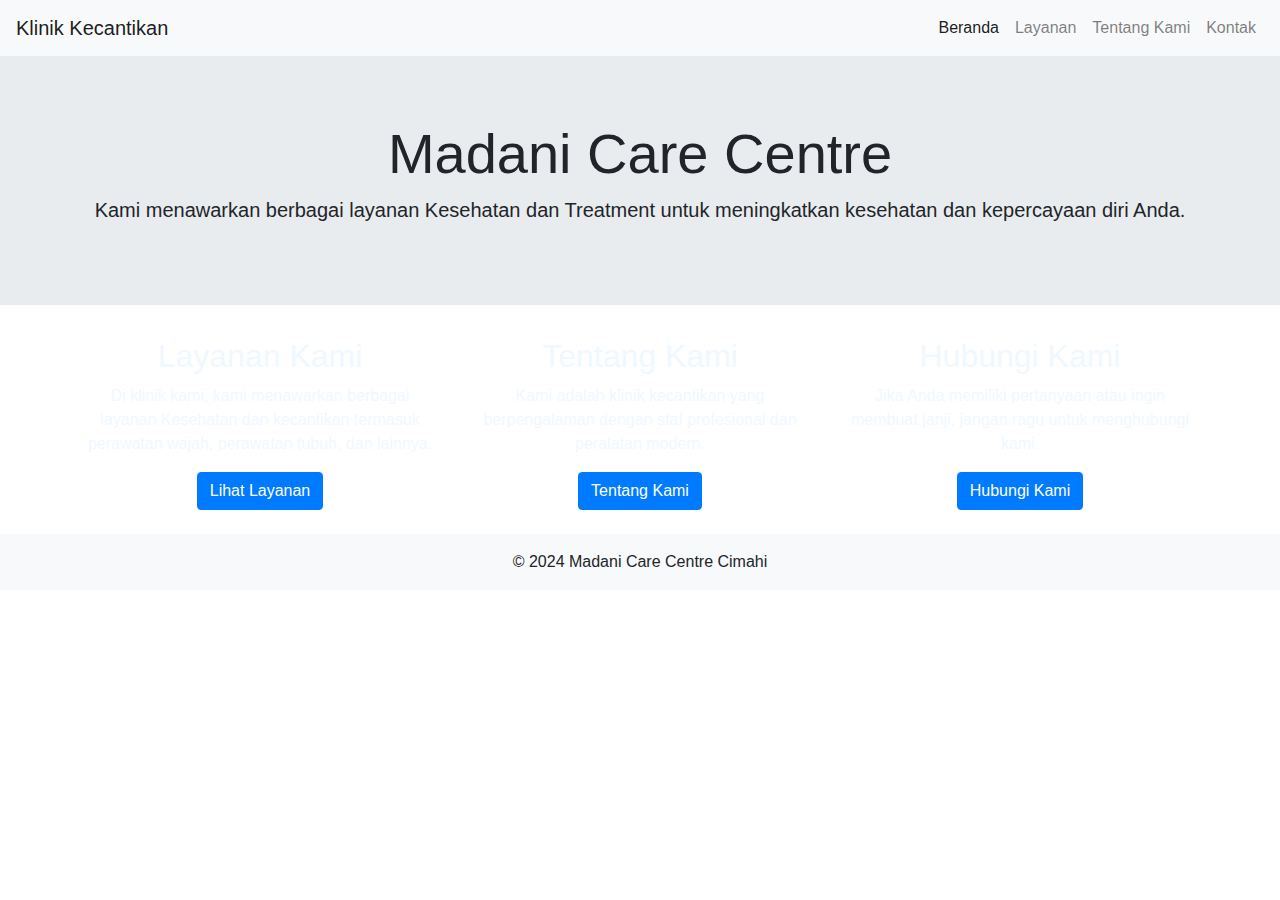
<file: index.html>
<!DOCTYPE html>
<html lang="en">
  <head>
    <meta charset="UTF-8" />
    <meta name="viewport" content="width=device-width, initial-scale=1.0" />
    <title>Klinik Kecantikan</title>
    <link
      rel="stylesheet"
      href="https://maxcdn.bootstrapcdn.com/bootstrap/4.5.2/css/bootstrap.min.css"/>
      <link rel="stylesheet" href="style.css">
    <style>
  
    </style>
  </head>
  <body>
    <!-- Navbar -->
    <nav class="navbar navbar-expand-lg navbar-light bg-light">
      <a class="navbar-brand" href="#">Klinik Kecantikan</a>
      <button
        class="navbar-toggler"
        type="button"
        data-toggle="collapse"
        data-target="#navbarSupportedContent"
        aria-controls="navbarSupportedContent"
        aria-expanded="false"
        aria-label="Toggle navigation"
      >
        <span class="navbar-toggler-icon"></span>
      </button>

      <div class="collapse navbar-collapse" id="navbarSupportedContent">
        <ul class="navbar-nav ml-auto">
          <li class="nav-item active">
            <a class="nav-link" href="index.html">Beranda</a>
          </li>
          <li class="nav-item">
            <a class="nav-link" href="index1.html">Layanan</a>
          </li>
          <li class="nav-item">
            <a class="nav-link" href="index2.html">Tentang Kami</a>
          </li>
          <li class="nav-item">
            <a class="nav-link" href="index3.html">Kontak</a>
          </li>
        </ul>
      </div>
    </nav>

    <!-- Jumbotron -->
    <div class="jumbotron jumbotron-fluid">
      <div class="container">
        <h1 class="display-4">Madani Care Centre</h1>
        <p class="lead">
          Kami menawarkan berbagai layanan Kesehatan dan Treatment untuk meningkatkan kesehatan dan
          kepercayaan diri Anda.
        </p>
      </div>
    </div>

    <!-- Konten -->
    <div class="container">
      <div class="row">
        <div class="col-md-4">
          <h2>Layanan Kami</h2>
          <p>
            Di klinik kami, kami menawarkan berbagai layanan Kesehatan dan kecantikan termasuk
            perawatan wajah, perawatan tubuh, dan lainnya.
          </p>
          <a href="index1.html" class="btn btn-primary">Lihat Layanan</a>
        </div>
        <div class="col-md-4">
          <h2>Tentang Kami</h2>
          <p>
            Kami adalah klinik kecantikan yang berpengalaman dengan staf
            profesional dan peralatan modern.
          </p>
          <a href="index2.html" class="btn btn-primary">Tentang Kami</a>
        </div>
        <div class="col-md-4">
          <h2>Hubungi Kami</h2>
          <p>
            Jika Anda memiliki pertanyaan atau ingin membuat janji, jangan ragu
            untuk menghubungi kami.
          </p>
          <a href="index3.html" class="btn btn-primary">Hubungi Kami</a>
        </div>
      </div>
    </div>

    <!-- Footer -->
    <footer class="bg-light text-center text-lg-start mt-4">
      <div class="text-center p-3">© 2024 Madani Care Centre Cimahi</div>
    </footer>

    <script src="https://ajax.googleapis.com/ajax/libs/jquery/3.5.1/jquery.min.js"></script>
    <script src="https://cdnjs.cloudflare.com/ajax/libs/popper.js/1.16.0/umd/popper.min.js"></script>
    <script src="https://maxcdn.bootstrapcdn.com/bootstrap/4.5.2/js/bootstrap.min.js"></script>
  </body>
</html>
</file>
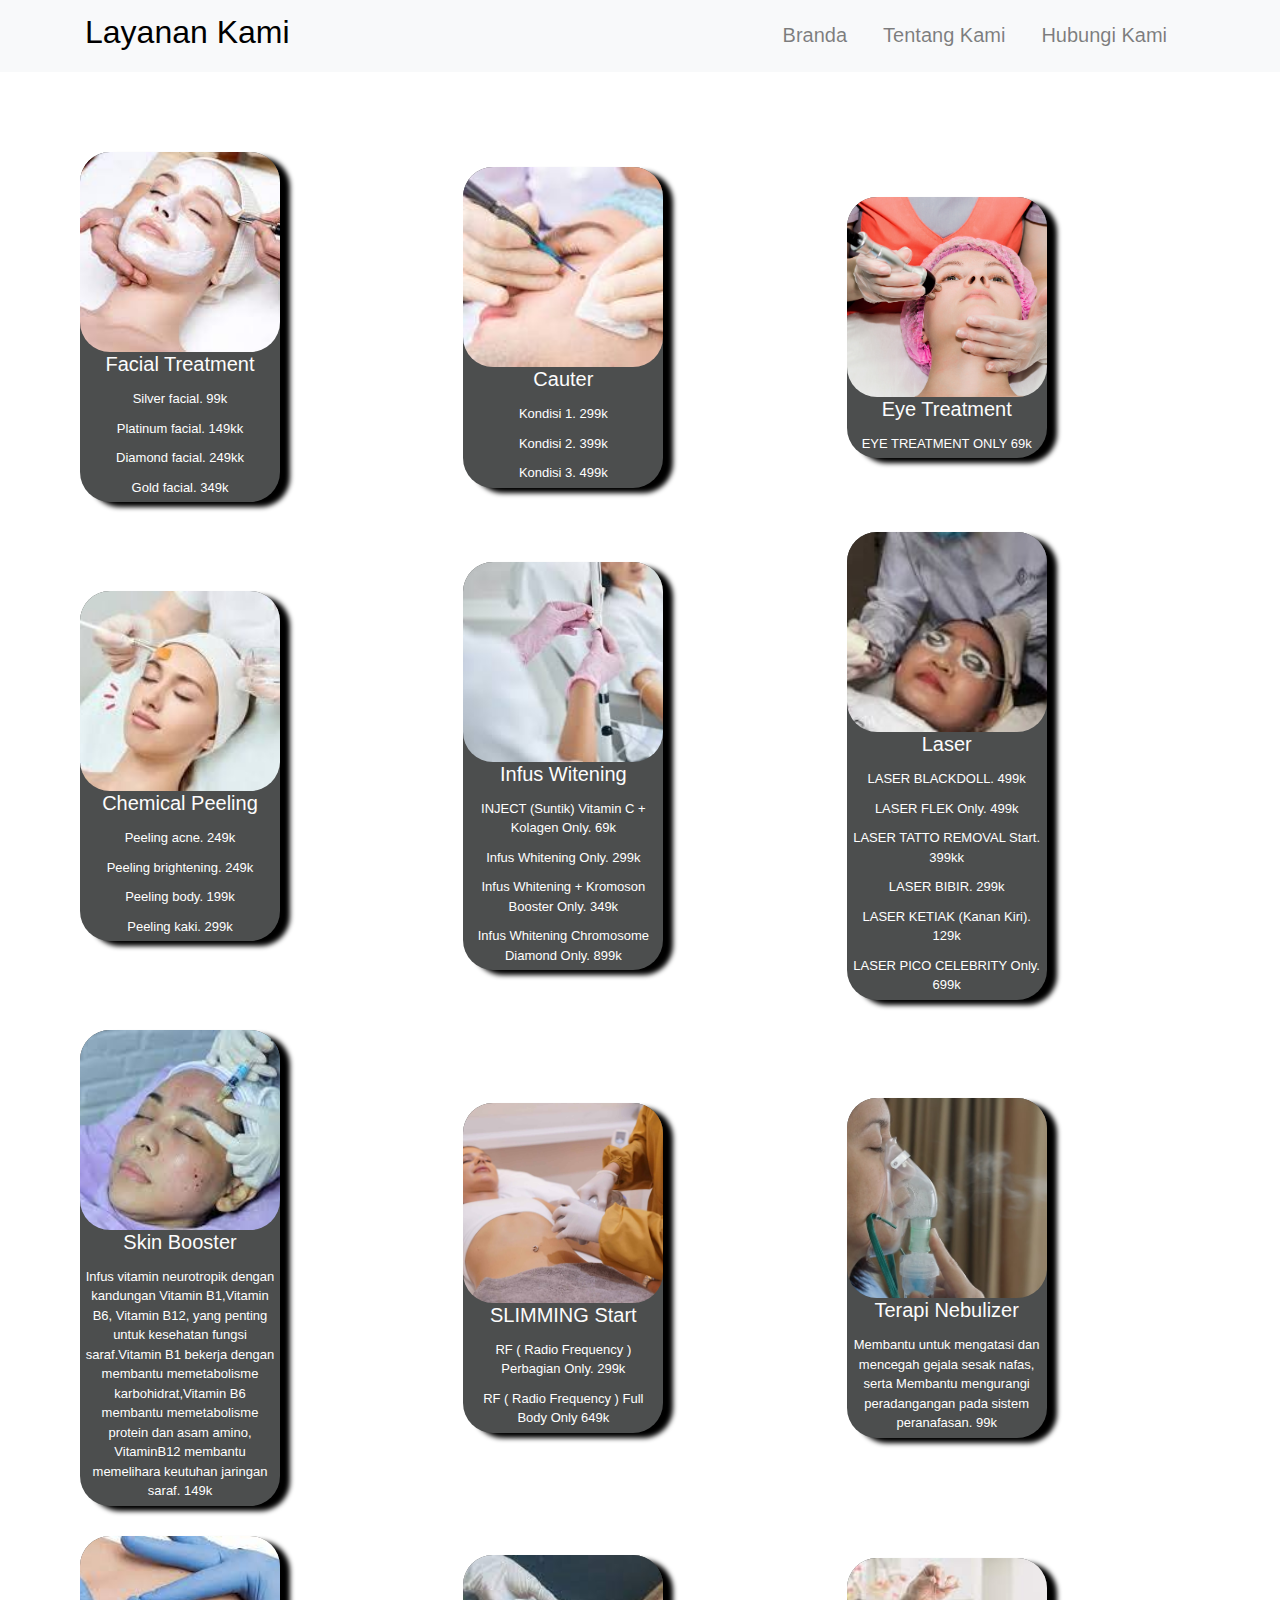
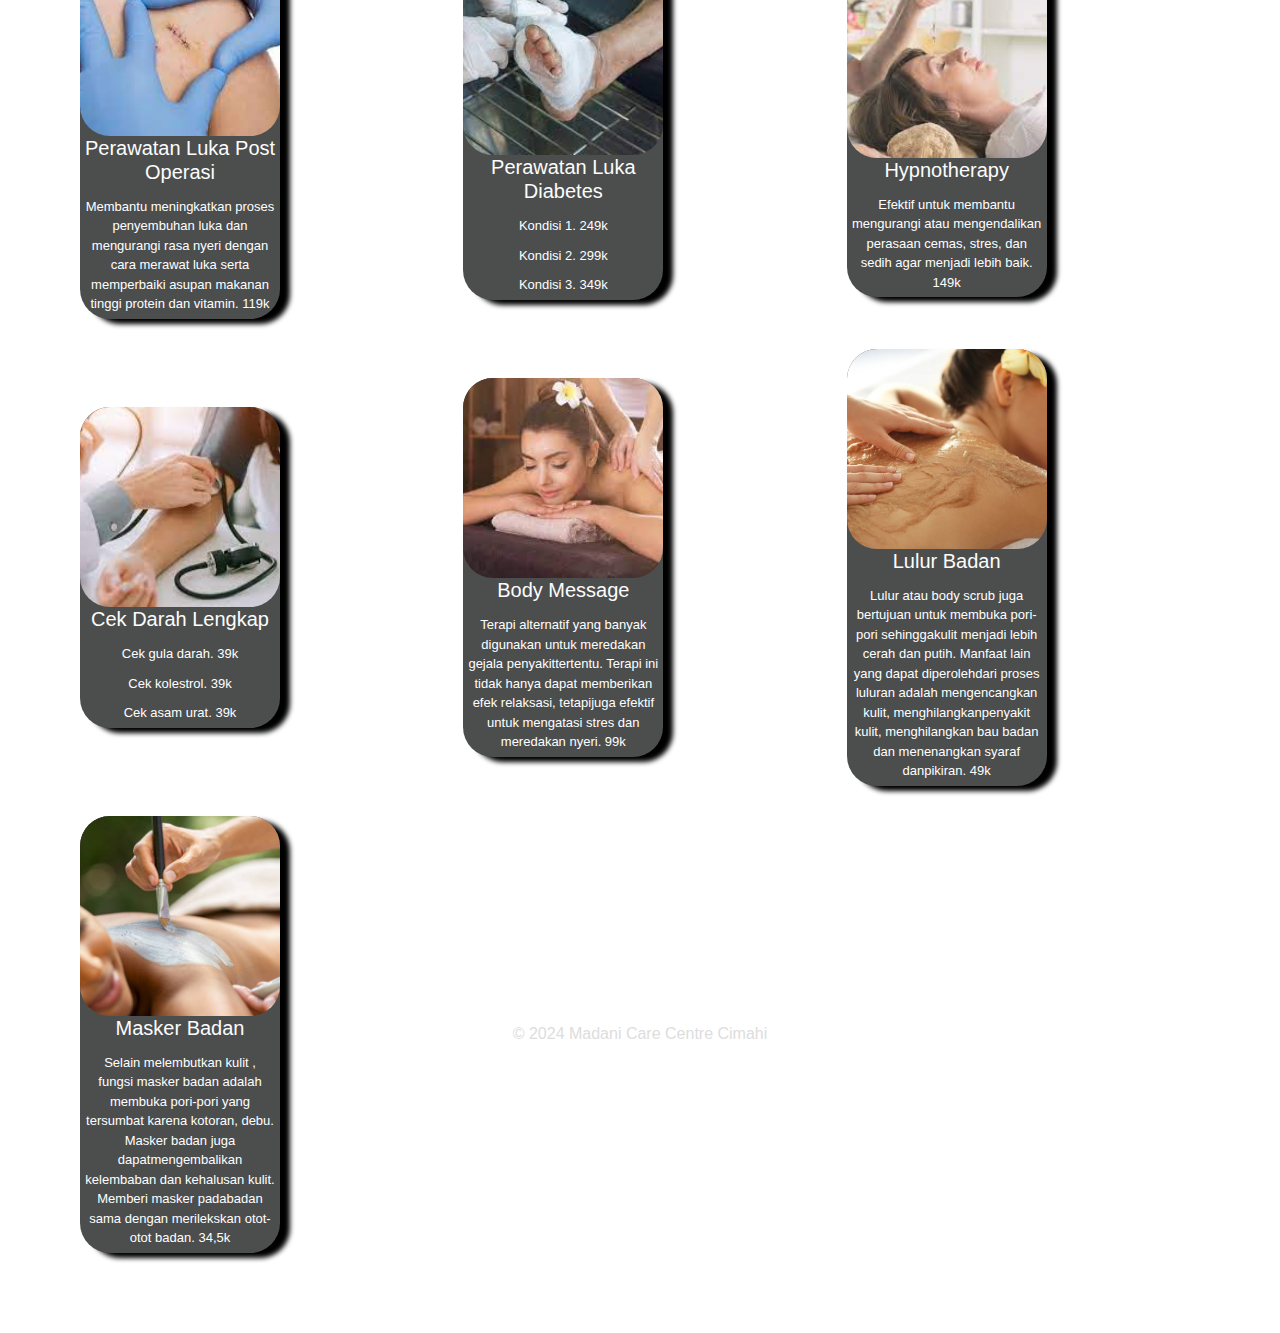
<file: index1.html>
<!DOCTYPE html>
<html lang="en">
  <head>
    <meta charset="UTF-8" />
    <meta name="viewport" content="width=device-width, initial-scale=1.0" />
    <title>Klinik Kecantikan</title>
    <link rel="stylesheet" href="style1.css" />
    <link rel="stylesheet" href="https://maxcdn.bootstrapcdn.com/bootstrap/4.5.2/css/bootstrap.min.css">
  </head>
  <body>
 <nav class="navbar navbar-expand-lg navbar-light bg-light">
      <div class="container">
        <a class="navbar-brand" href="#"><h2>Layanan Kami</h2></a>
        <button
          class="navbar-toggler"
          type="button"
          data-toggle="collapse"
          data-target="#navbarNav"
          aria-controls="navbarNav"
          aria-expanded="false"
          aria-label="Toggle navigation"
        >
          <span class="navbar-toggler-icon"></span>
        </button>
        <div class="collapse navbar-collapse" id="navbarNav">
          <ul class="navbar-nav ml-auto">
            <li class="nav-item">
              <a class="nav-link" href="index.html">Branda</a>
            </li>
            <li class="nav-item">
              <a class="nav-link" href="index2.html">Tentang Kami</a>
            </li>
            <li class="nav-item">
              <a class="nav-link" href="index3.html">Hubungi Kami</a>
            </li>
          </ul>
        </div>
      </div>
    </nav>
 <main class="grid">
      <article>
        <img src="gambar/basuc facial1.jfif"
          alt=""/>
        <div class="konten">
          <h2>Facial Treatment</h2>
          <li>Silver facial. 99k</li>
          <li>Platinum facial. 149kk</li>
          <li>Diamond facial. 249kk</li>
          <li>Gold facial. 349k</li>
        </div>
      </article>
      <article>
        <img src="gambar/gambar cauter2.jfif" alt=""/>
        <div class="konten">
          <h2>Cauter</h2>
          <li>Kondisi 1. 299k </li>
          <li>Kondisi 2. 399k</li>
          <li>Kondisi 3. 499k</li>
        </div>
      </article>
      <article>
        <img src="gambar/eye treatment3.jpg"alt=""/>
        <div class="konten">
          <h2>Eye Treatment</h2>
          <li>EYE TREATMENT ONLY 69k</li>
        </div>
      </article>
      <article>
        <img src="gambar/feling4.jfif" alt=""/>
        <div class="konten">
          <h2>Chemical Peeling</h2>
          <li>Peeling acne. 249k</li>
          <li>Peeling brightening. 249k</li>
          <li>Peeling body. 199k</li>
          <li>Peeling kaki. 299k</li>
        </div>
      </article>
      <article>
        <img src="gambar/infus whitening5.jfif"alt=""/>
        <div class="konten">
          <h2>Infus Witening</h2>
          <li>INJECT (Suntik) Vitamin C + Kolagen Only. 69k</li>
          <li>Infus Whitening Only. 299k</li>
          <li>Infus Whitening + Kromoson Booster Only. 349k</li>
          <li>Infus Whitening Chromosome Diamond Only. 899k</li>
        </div>
      </article>
      <article>
        <img src="gambar/laser  picco6.jfif"alt=""/>
        <div class="konten">
          <h2>Laser</h2>
          <li>LASER BLACKDOLL. 499k</li>
          <li>LASER FLEK Only. 499k</li>
          <li>LASER TATTO REMOVAL Start. 399kk</li>
          <li>LASER BIBIR. 299k</li>
          <li>LASER KETIAK (Kanan Kiri). 129k</li>
          <li>LASER PICO CELEBRITY Only. 699k</li>
        </div>
      </article>
      <article>
        <img src="gambar/skinbooster7.jfif"alt=""/>
        <div class="konten">
          <h2>Skin Booster</h2>
          <li>Infus vitamin neurotropik dengan kandungan Vitamin B1,Vitamin B6, Vitamin B12, 
              yang penting untuk kesehatan fungsi saraf.Vitamin B1 bekerja dengan membantu memetabolisme 
              karbohidrat,Vitamin B6 membantu memetabolisme protein dan asam amino, VitaminB12 membantu 
              memelihara keutuhan jaringan saraf. 149k
          </li>
        </div>
      </article>
      <article>
        <img src="gambar/sliming8.jpg"alt=""/>
        <div class="konten">
          <h2>SLIMMING Start</h2>
          <li>RF ( Radio Frequency ) Perbagian Only. 299k
            <li>RF ( Radio Frequency ) Full Body Only 649k</li>
        </div>
      </article>
      <article>
        <img src="gambar/terapi nebulizer9.jpg"alt=""/>
        <div class="konten">
          <h2>Terapi Nebulizer</h2>
          <li>Membantu untuk mengatasi dan mencegah gejala sesak nafas, serta Membantu
              mengurangi peradangangan pada sistem peranafasan. 99k
          </li>
        </div>
      </article>
      <article>
       <img src="gambar/perawatan luka post operasi10.jpg"alt=""/>
        <div class="konten">
          <h2>Perawatan Luka Post Operasi</h2>
          <li>Membantu meningkatkan proses penyembuhan luka dan mengurangi rasa nyeri dengan cara merawat luka
              serta memperbaiki asupan makanan tinggi protein dan vitamin. 119k
          </li>
      </article>
      <article>
       <img src="gambar/perawatan luka diabetes 11.jpg"alt=""/>
        <div class="konten">
          <h2>Perawatan Luka Diabetes</h2>
          <li>Kondisi 1. 249k</li>
          <li>Kondisi 2. 299k</li>
          <li>Kondisi 3. 349k</li>
      </article>
      <article>
       <img src="gambar/hypnotherapy12.jpg"alt=""/>
        <div class="konten">
          <h2>Hypnotherapy</h2>
          <li>Efektif untuk membantu mengurangi atau mengendalikan perasaan cemas, stres, dan sedih agar 
              menjadi lebih baik. 149k
          </li>
      </article>
      <article>
       <img src="gambar/cek darah lengkap13.jpg"alt=""/>
        <div class="konten">
          <h2>Cek Darah Lengkap</h2>
          <li>Cek gula darah. 39k</li>
          <li>Cek kolestrol. 39k</li>
          <li>Cek asam urat. 39k</li>
      </article>
      <article>
       <img src="gambar/bodymessage14.jpg"alt=""/>
        <div class="konten">
          <h2>Body Message</h2>
          <li>Terapi alternatif yang banyak digunakan untuk meredakan gejala penyakittertentu. 
            Terapi ini tidak hanya dapat memberikan efek relaksasi, tetapijuga efektif untuk mengatasi 
            stres dan meredakan nyeri. 99k
        </li>
      </article>
      <article>
       <img src="gambar/lulur badan15.jpg"alt=""/>
        <div class="konten">
          <h2>Lulur Badan</h2>
          <li>Lulur atau body scrub juga bertujuan untuk membuka pori-pori sehinggakulit menjadi 
              lebih cerah dan putih. Manfaat lain yang dapat diperolehdari proses luluran adalah 
              mengencangkan kulit, menghilangkanpenyakit kulit, menghilangkan bau badan dan menenangkan 
              syaraf danpikiran. 49k
        </li>
      </article>
      <article>
       <img src="gambar/Masker badan16.jpg"alt=""/>
        <div class="konten">
          <h2>Masker Badan</h2>
          <li>Selain melembutkan kulit , fungsi masker badan adalah membuka pori-pori yang tersumbat 
            karena kotoran, debu. Masker badan juga dapatmengembalikan kelembaban dan kehalusan kulit. 
            Memberi masker padabadan sama dengan merilekskan otot-otot badan. 34,5k
        </li>
      </article>
    <footer>
      <div class="text-center p-3">© 2024 Madani Care Centre Cimahi</div>
    </footer>
    <script src="https://ajax.googleapis.com/ajax/libs/jquery/3.5.1/jquery.min.js"></script>
        <script src="https://cdnjs.cloudflare.com/ajax/libs/popper.js/1.16.0/umd/popper.min.js"></script>
        <script src="https://maxcdn.bootstrapcdn.com/bootstrap/4.5.2/js/bootstrap.min.js"></script>
  </body>
</html>
</file>
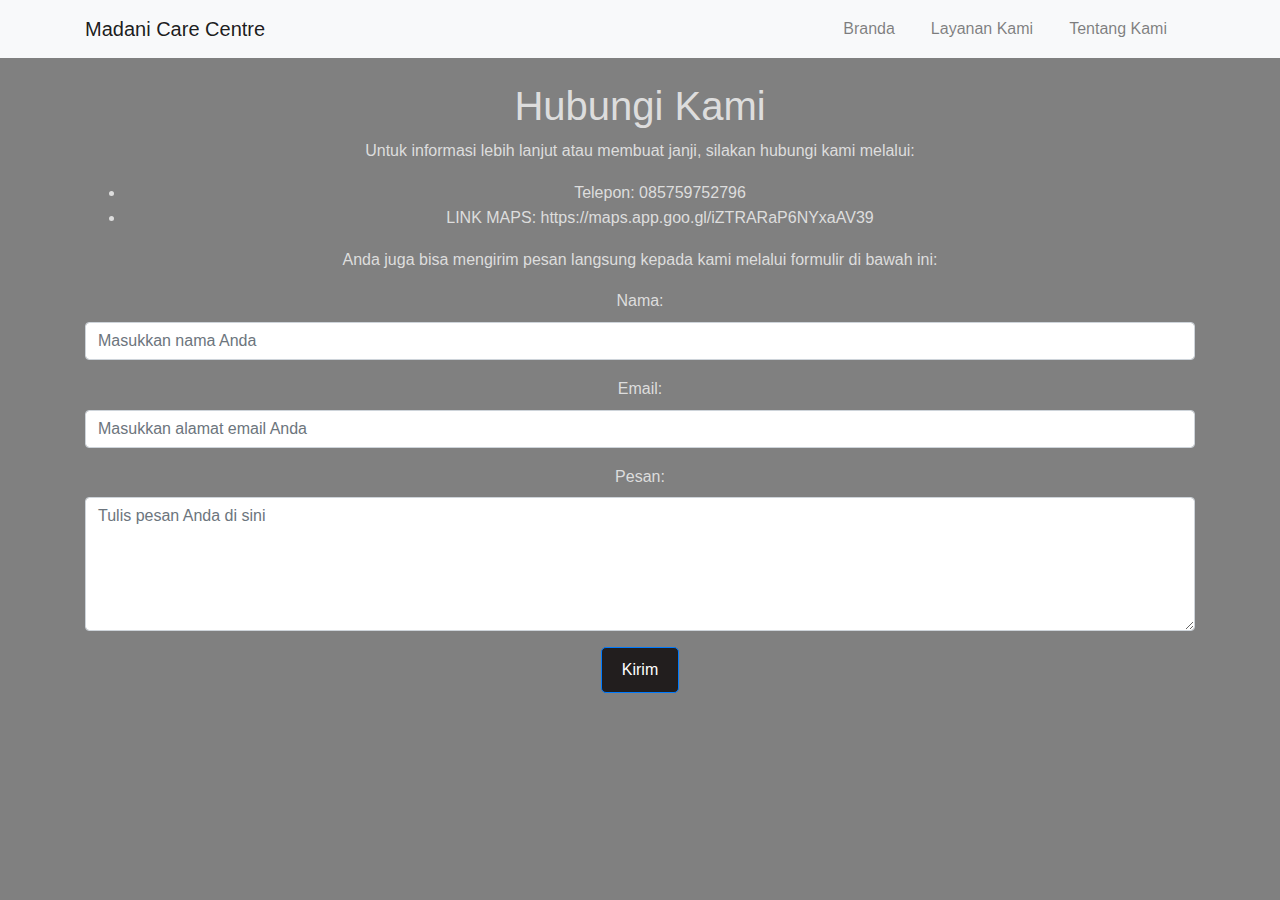
<file: index3.html>
<!DOCTYPE html>
<html lang="en">
  <head>
    <meta charset="UTF-8" />
    <meta name="viewport" content="width=device-width, initial-scale=1.0" />
    <title>Hubungi Kami - Klinik Kecantikan</title>
    <!-- Bootstrap CSS -->
    <link
      href="https://maxcdn.bootstrapcdn.com/bootstrap/4.5.2/css/bootstrap.min.css"
      rel="stylesheet"
    />
    <link rel="stylesheet" href="style3.css">
    <style>
    
    </style>
  </head>
  <body>
    <nav class="navbar navbar-expand-lg navbar-light bg-light">
      <div class="container">
        <a class="navbar-brand" href="#">Madani Care Centre</a>
        <button
          class="navbar-toggler"
          type="button"
          data-toggle="collapse"
          data-target="#navbarNav"
          aria-controls="navbarNav"
          aria-expanded="false"
          aria-label="Toggle navigation"
        >
          <span class="navbar-toggler-icon"></span>
        </button>
        <div class="collapse navbar-collapse" id="navbarNav">
          <ul class="navbar-nav ml-auto">
            <li class="nav-item">
              <a class="nav-link" href="index.html">Branda</a>
            </li>
            <li class="nav-item">
              <a class="nav-link" href="index1.html">Layanan Kami</a>
            </li>
            <li class="nav-item">
              <a class="nav-link" href="index2.html">Tentang Kami</a>
              <link rel="stylesheet" href="style.css" />
            </li>
          </ul>
        </div>
      </div>
    </nav>

    <div class="container mt-4">
      <h1>Hubungi Kami</h1>
      <p>
        Untuk informasi lebih lanjut atau membuat janji, silakan hubungi kami
        melalui:
      </p>
      <ul>
        <li>Telepon: 085759752796</li>
        <li>LINK MAPS: https://maps.app.goo.gl/iZTRARaP6NYxaAV39</li>
      </ul>
      <p>
        Anda juga bisa mengirim pesan langsung kepada kami melalui formulir di
        bawah ini:
      </p>
      <form>
        <div class="form-group">
          <label for="nama">Nama:</label>
          <input
            type="text"
            class="form-control"
            id="nama"
            placeholder="Masukkan nama Anda"
          />
        </div>
        <div class="form-group">
          <label for="email">Email:</label>
          <input
            type="email"
            class="form-control"
            id="email"
            placeholder="Masukkan alamat email Anda"
          />
        </div>
        <div class="form-group">
          <label for="pesan">Pesan:</label>
          <textarea
            class="form-control"
            id="pesan"
            rows="5"
            placeholder="Tulis pesan Anda di sini"
          ></textarea>
        </div>
        <button type="submit" class="btn btn-primary">Kirim</button>
      </form>
    </div>

    <!-- Bootstrap JS (diperlukan untuk komponen responsif seperti toggler navbar) -->
    <script src="https://ajax.googleapis.com/ajax/libs/jquery/3.5.1/jquery.min.js"></script>
    <script src="https://cdnjs.cloudflare.com/ajax/libs/popper.js/1.16.0/umd/popper.min.js"></script>
    <script src="https://maxcdn.bootstrapcdn.com/bootstrap/4.5.2/js/bootstrap.min.js"></script>
    <script src="main.js"></script>
  </body>
</html>
</file>
<file: style.css>
body {
  animation-name: warna;
  animation-duration: 5s;

  animation-timing-function: linear;
  animation-iteration-count: infinite;
  animation-direction: alternate-reverse;
}
@keyframes warna {
  0% {
    background-color: rgb(63, 63, 63);
  }
  30% {
    background-color: rgb(99, 90, 90);
  }
  80% {
    background-color: rgb(53, 51, 51);
  }
  100% {
    background-color: rgb(27, 26, 26);
  }
}





.container h2 {
  color: aliceblue;
}

.jumbotron jumbotron-fluid p {
  color: black;
}

.col-md-4 {
  color: aliceblue;
}


.container {
justify-content: center;
text-align: center;

}
</file>
<file: style1.css>
/* Your CSS styles here */
/* body {
  font-family: Arial, sans-serif;
  line-height: 1.6;
  background-color: #f8f8f8;
  margin: 0;
  padding: 0;
} */

header,
nav,
section,
footer {
  padding: 20px;
  text-align: center;
}

nav ul {
  list-style: none;
}

nav ul li {
  display: inline;
  margin-right: 20px;
}

nav ul li a {
  text-decoration: none;
  color: rgb(255, 255, 255);
}

.btn {
  display: inline-block;
  background-color: #221e1e;
  color: #fff;
  padding: 10px 20px;
  text-decoration: none;
  border-radius: 5px;
}

table {
  width: 100%;
  border-collapse: collapse;
}

th,
td {
  border: 1px solid #ddd;
  padding: 8px;
}

th {
  background-color: #f2f2f2;
}

/* Media queries for responsiveness */
@media screen and (max-width: 750px) {
  header,
  nav,
  section,
  footer {
    padding: 10px;
  }

  nav ul li {
    display: block;
    margin-bottom: 10px;
  }
}

body {
  width: auto;
  height: auto;
  background-color: gray;
  margin: auto;

  animation-name: warna;
  animation-duration: 5s;

  animation-timing-function: linear;
  animation-iteration-count: infinite;
  animation-direction: alternate-reverse;
}
@keyframes warna {
  0% {
    background-color: rgb(63, 63, 63);
  }
  30% {
    background-color: rgb(99, 90, 90);
  }
  80% {
    background-color: rgb(53, 51, 51);
  }
  100% {
    background-color: rgb(27, 26, 26);
  }
}

section ul {
  font-family: Arial, Helvetica, sans-serif;
  color: #000000;
}

th {
  color: #000000;
}

footer {
  color: #ddd;
}

h1 {
  color: #ddd;
}
ul {
  color: #ddd;
}
tr {
  color: #ddd;
}
h2 {
  color: #ddd;
}
p {
  color: #ddd;
}

img {
  height: 200px;
  width: 200px;
  object-fit: cover;
  border-radius: 30px;
}

.grid {
  display: grid;
  grid-template-columns: repeat(3, 1fr);
  margin: 80px;
  align-items: center;
  grid-gap: 30px;
}
.grid > article {
  box-shadow: 10px 5px 5px 0px black;
  border-radius: 30px;
  text-align: center;
  background: rgb(76, 78, 78);
  width: 200px;
  height:auto;
  transition: transform;
}



.grid > article image {
  border-top-right-radius: 30px;
  border-top-left-radius: 30px;
  /* width: 100px; */
}
.konten {
  /* text-transform: uppercase; */
  cursor: progress;
}
.grid > article:hover {
  /* transform: rotate(15deg);
    transform: scale(0.5); */
  transform: scale(1.2);
  /* transform: translate(50px); */
}
@media (max-width: 1000px) {
  .grid {
    grid-template-columns: repeat(2, 1fr);
  }
}
@media (max-width: 500px) {
  .grid {
    grid-template-columns: repeat(1, 1fr);
  }
}


li {
  font-family: "Lucida Sans", "Lucida Sans Regular", "Lucida Grande",
    "Lucida Sans Unicode", Geneva, Verdana, sans-serif;
  padding-bottom: 2px;
  font-size: 20px;
  color: white;
}

.navbar-brand h2 {
  color: #000000;
}


.konten h2 {
  color: rgb(252, 252, 252);
  font-size: 20px;
}

.konten li {
  color: #ffffff;
  font-size: small;
  padding: 5px;
}



* {
  font-family: sans-serif;
}
</file>
<file: style3.css>
/* Your CSS styles here */
body {
  font-family: Arial, sans-serif;
  line-height: 1.6;
  background-color: #f8f8f8;
  margin: 0;
  padding: 0;
}

header,
nav,
section,
footer {
  padding: 20px;
  text-align: center;
}

header h1 {
  margin: 0;
}

nav ul {
  list-style: none;
}

nav ul li {
  display: inline;
  margin-right: 20px;
}

nav ul li a {
  text-decoration: none;
  color: rgb(255, 255, 255);
}

.btn {
  display: inline-block;
  background-color: #221e1e;
  color: #fff;
  padding: 10px 20px;
  text-decoration: none;
  border-radius: 5px;
}

table {
  width: 100%;
  border-collapse: collapse;
}

th,
td {
  border: 1px solid #ddd;
  padding: 8px;
}

th {
  background-color: #f2f2f2;
}

/* Media queries for responsiveness */
@media screen and (max-width: 768px) {
  header,
  nav,
  section,
  footer {
    padding: 10px;
  }

  nav ul li {
    display: block;
    margin-bottom: 10px;
  }
}

body {
  width: auto;
  height: auto;
  background-color: gray;
  margin: auto;

  animation-name: warna;
  animation-duration: 5s;

  animation-timing-function: linear;
  animation-iteration-count: infinite;
  animation-direction: alternate-reverse;
}
@keyframes warna {
  0% {
    background-color: rgb(63, 63, 63);
  }
  30% {
    background-color: rgb(99, 90, 90);
  }
  80% {
    background-color: rgb(53, 51, 51);
  }
  100% {
    background-color: rgb(27, 26, 26);
  }
}

section ul {
  font-family: Arial, Helvetica, sans-serif;
  color: #000000;
}

th {
  color: #000000;
}

footer {
  color: #ddd;
}

h1 {
  color: #ddd;
}
ul {
  color: #ddd;
}
tr {
  color: #ddd;
}
h2 {
  color: #ddd;
}
p {
  color: #ddd;
}
 label {
    color: #ddd;
 }
</file>
